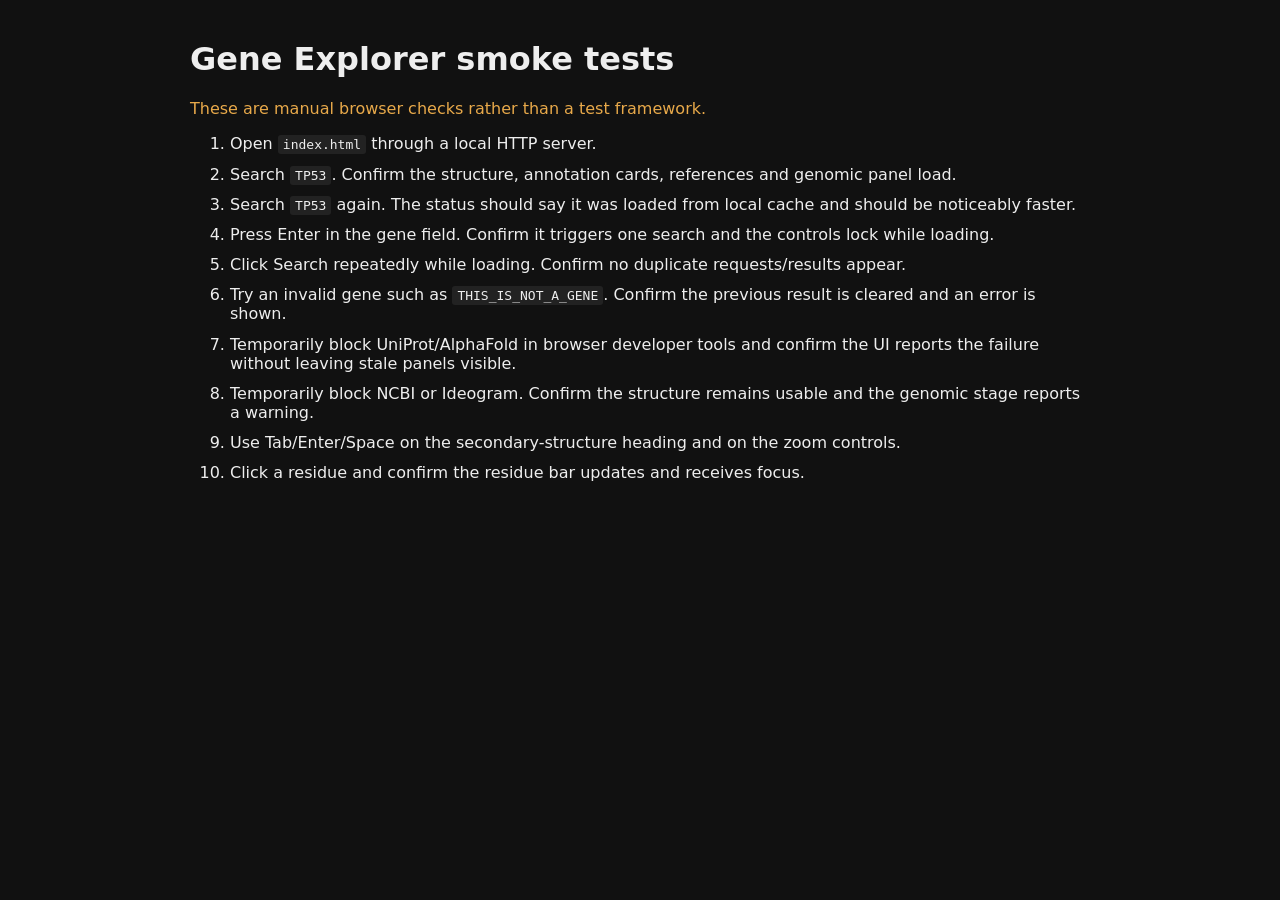
<file: test.html>
<!doctype html>
<html lang="en">
<head>
<meta charset="utf-8">
<meta name="viewport" content="width=device-width, initial-scale=1">
<title>Gene Explorer — smoke tests</title>
<style>
body{font-family:system-ui,sans-serif;max-width:900px;margin:40px auto;padding:0 20px;background:#111;color:#eee}
li{margin:.7rem 0}.pass{color:#8fcf8f}.note{color:#e8a94a}
code{background:#222;padding:2px 5px;border-radius:3px}
</style>
</head>
<body>
<h1>Gene Explorer smoke tests</h1>
<p class="note">These are manual browser checks rather than a test framework.</p>
<ol>
<li>Open <code>index.html</code> through a local HTTP server.</li>
<li>Search <code>TP53</code>. Confirm the structure, annotation cards, references and genomic panel load.</li>
<li>Search <code>TP53</code> again. The status should say it was loaded from local cache and should be noticeably faster.</li>
<li>Press Enter in the gene field. Confirm it triggers one search and the controls lock while loading.</li>
<li>Click Search repeatedly while loading. Confirm no duplicate requests/results appear.</li>
<li>Try an invalid gene such as <code>THIS_IS_NOT_A_GENE</code>. Confirm the previous result is cleared and an error is shown.</li>
<li>Temporarily block UniProt/AlphaFold in browser developer tools and confirm the UI reports the failure without leaving stale panels visible.</li>
<li>Temporarily block NCBI or Ideogram. Confirm the structure remains usable and the genomic stage reports a warning.</li>
<li>Use Tab/Enter/Space on the secondary-structure heading and on the zoom controls.</li>
<li>Click a residue and confirm the residue bar updates and receives focus.</li>
</ol>
</body>
</html>
</file>
